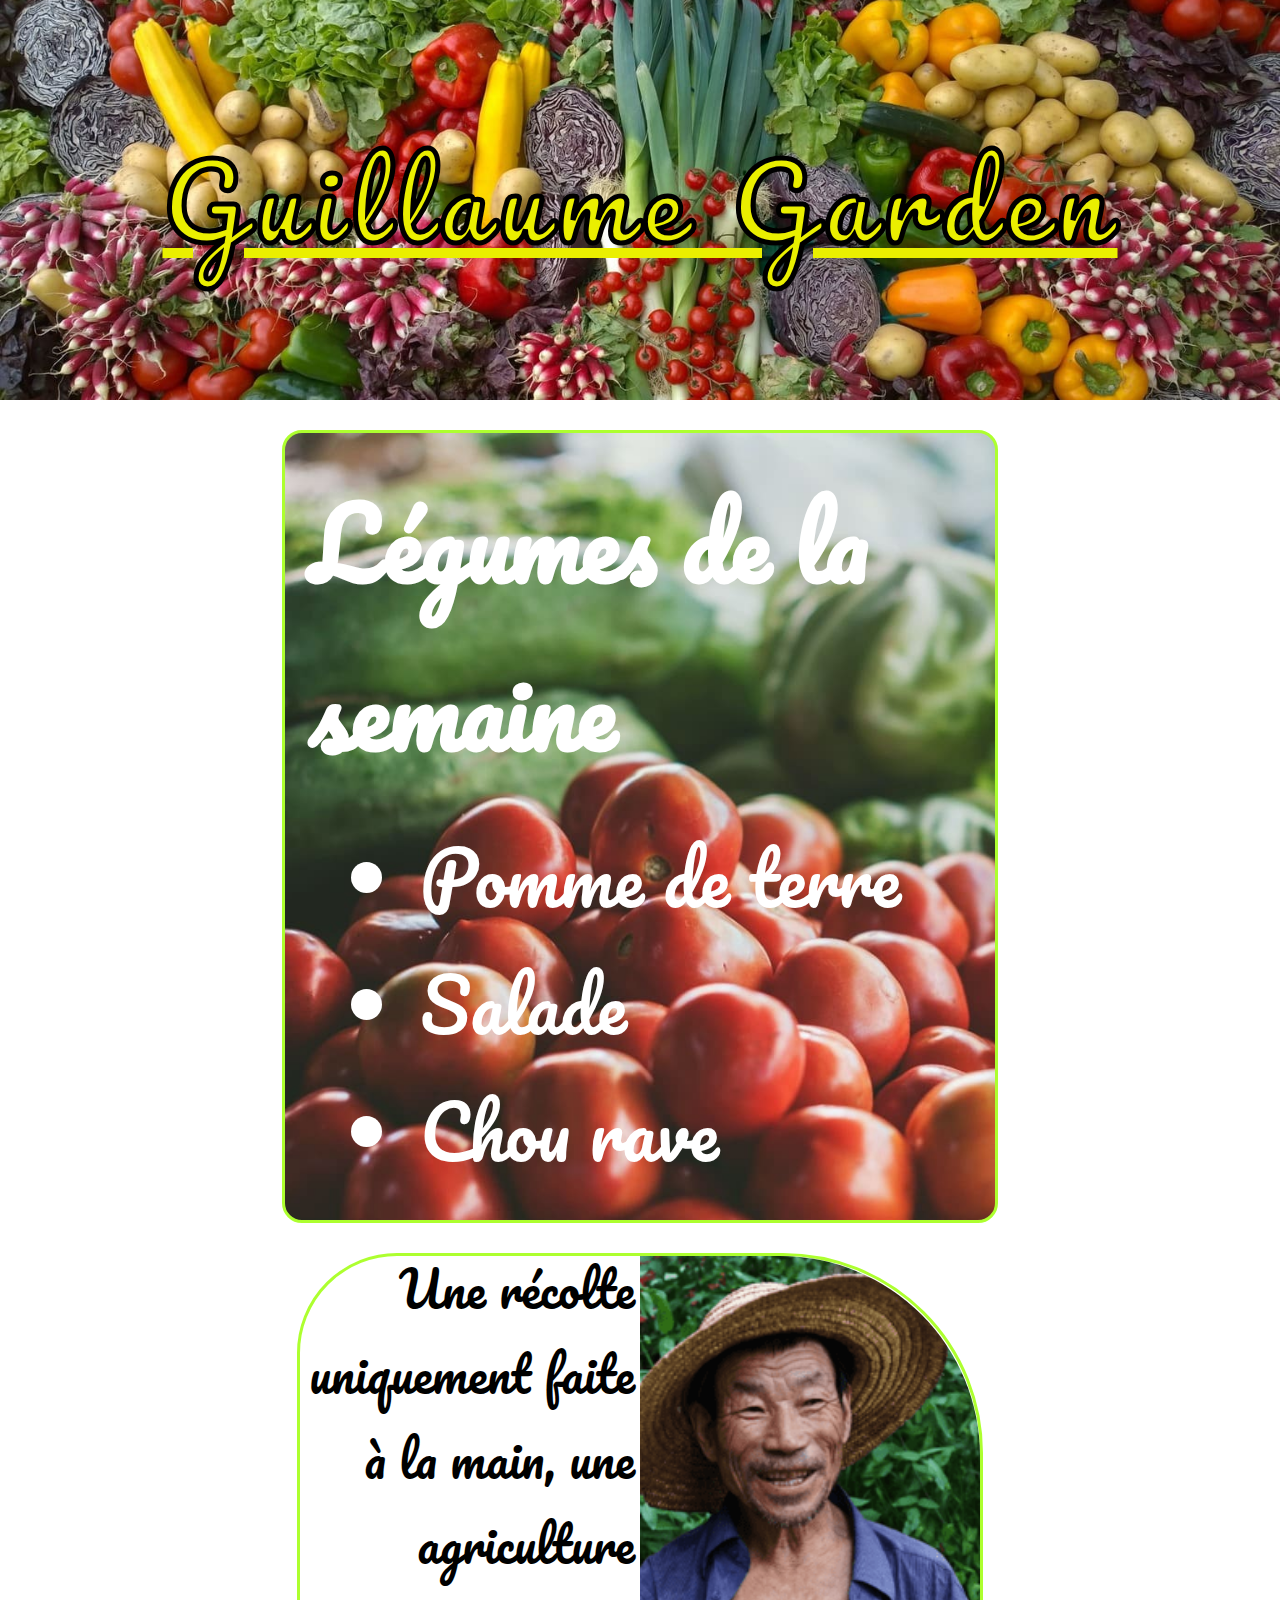
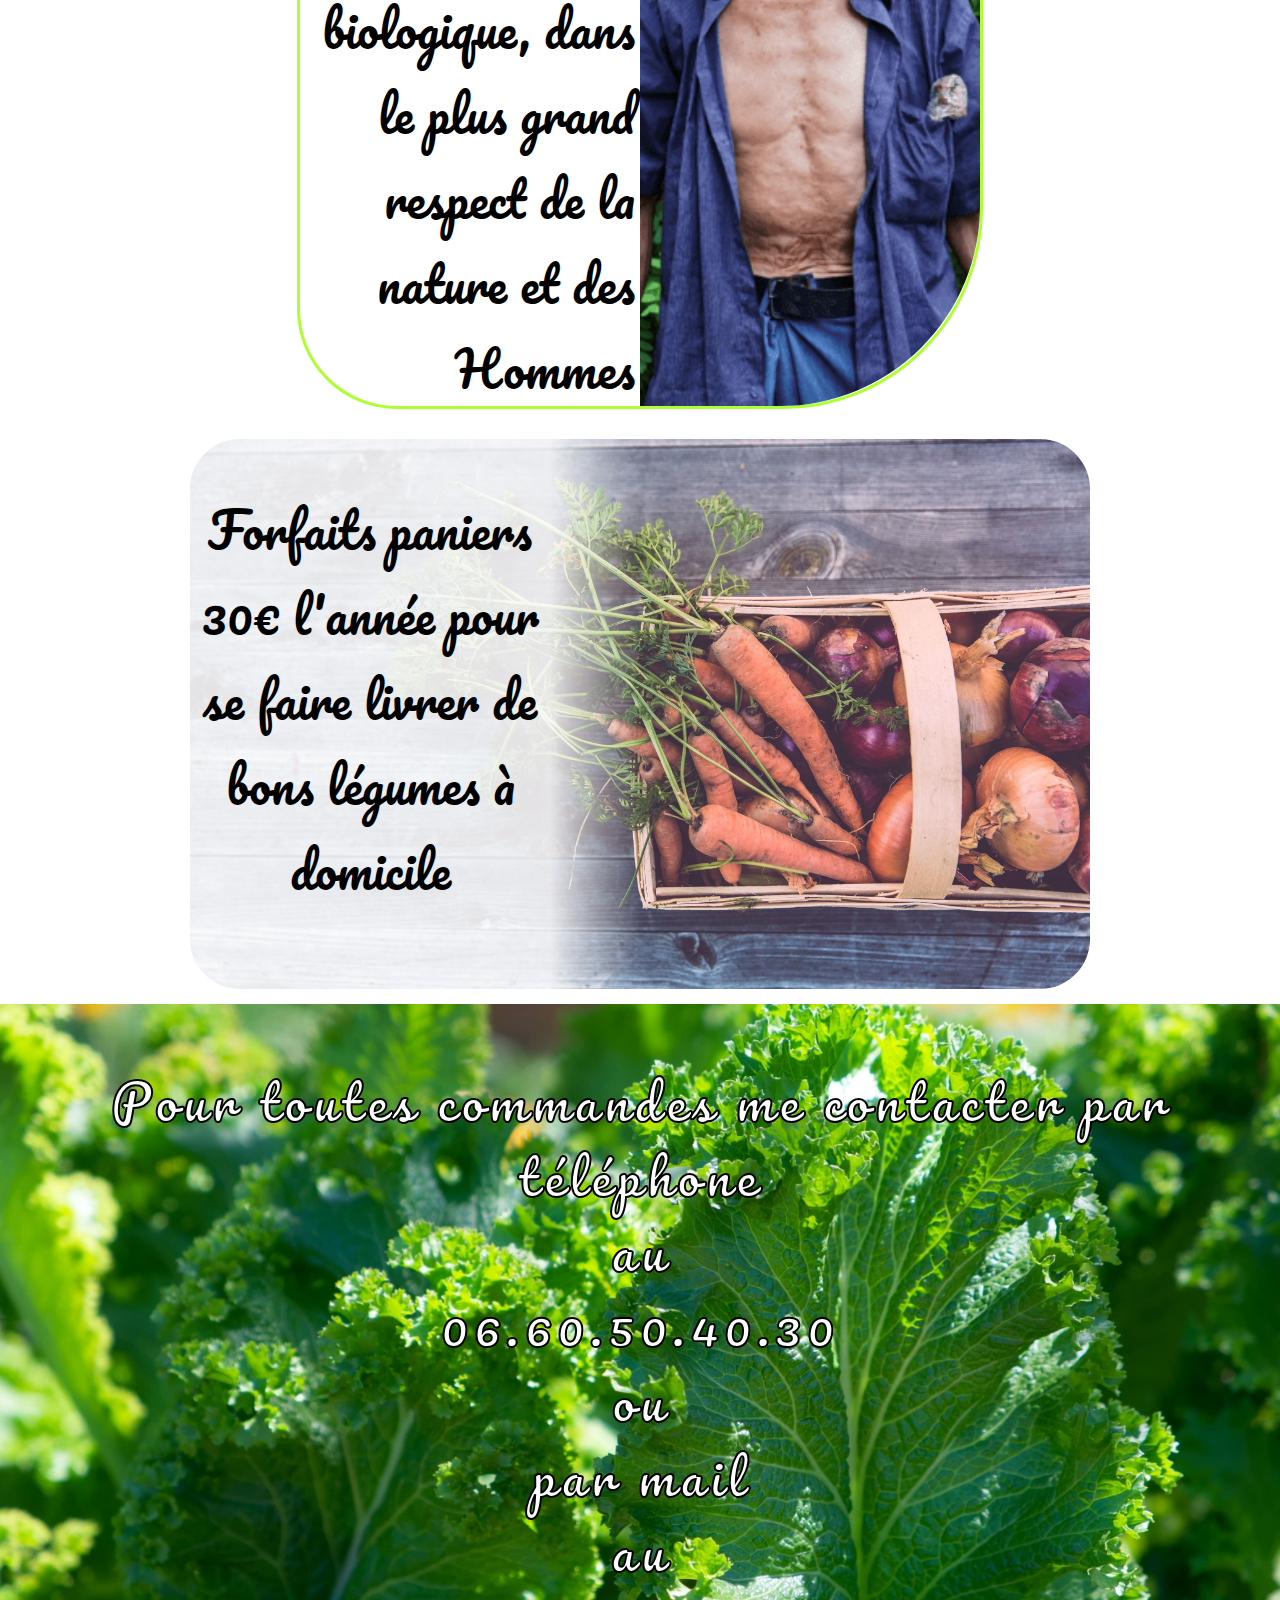
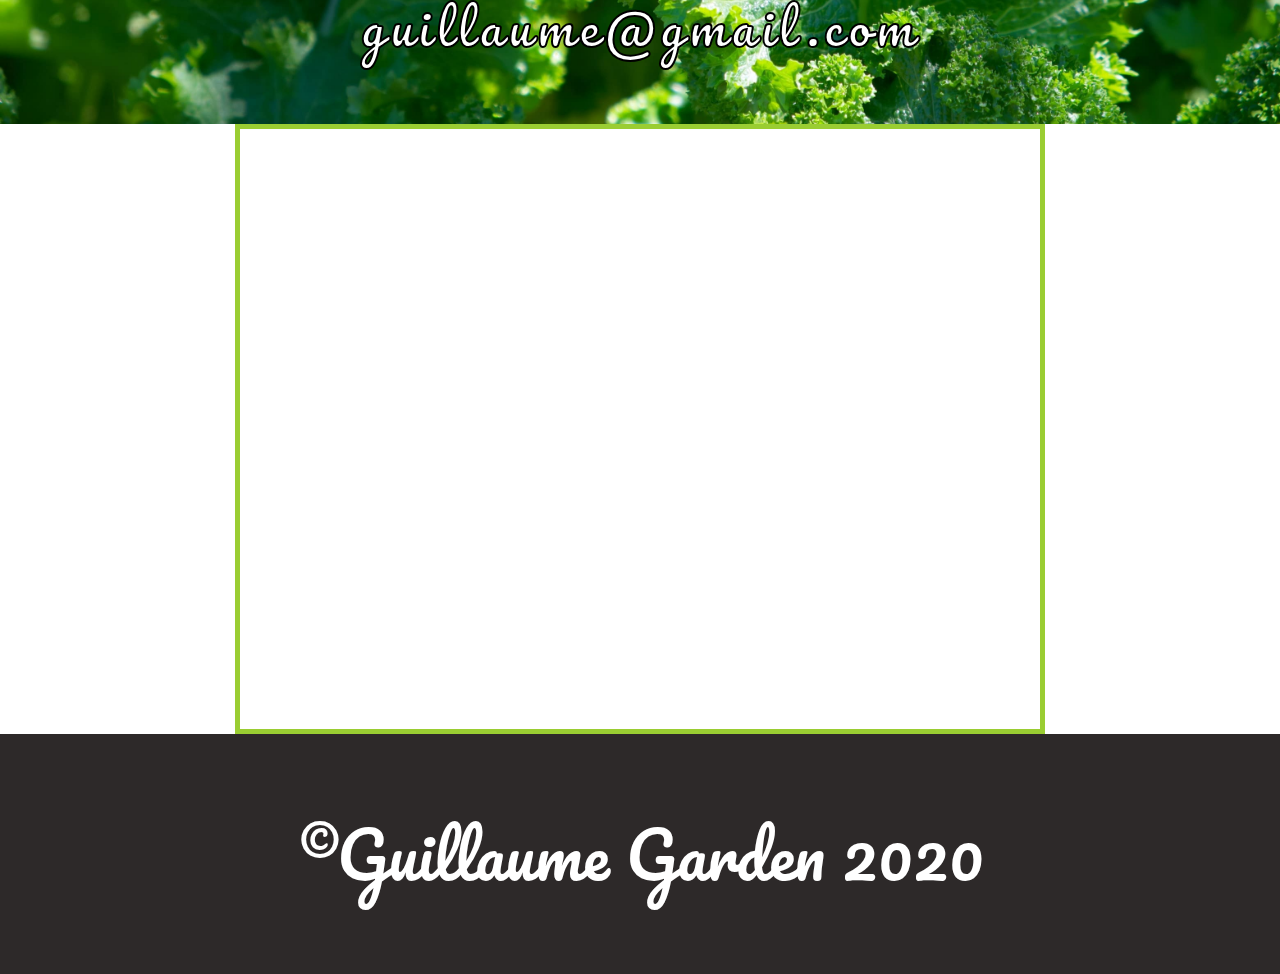
<file: main.html>
<!DOCTYPE html>
<html lang="fr">
<head>
    <meta charset="UTF-8">
    <meta name="viewport" content="width=device-width, initial-scale=1.0">
    <title>Guillaume Garden</title>
    <link rel="stylesheet" href="style.css">
    <link href="https://fonts.googleapis.com/css2?family=Pacifico&display=swap" rel="stylesheet"> 
    <link rel="icon" href="/images/favicon.svg" />
    <meta property="og:url" content="https://guillaume-garden.netlify.app/" />
    <meta property="og:title" content="Guillaume Garden">
    <meta property="og:description"content="De bon légumes bio livré chez vous !">
    <meta property="og:image" content="https://guillaume-garden.netlify.app/images/guillaumegarden.png">
    <meta property="og:site_name" content="Guillaume Garden">
<meta name="twitter:card" content="summary_large_image">
<meta name="twitter:site" content="https://guillaume-garden.netlify.app/">
<meta name="twitter:creator" content="@ledev">
<meta name="twitter:title" content="Guillaume Garden">
<meta name="twitter:description" content="De bon légumes bio livré chez vous !">
<meta name="twitter:image" content="https://guillaume-garden.netlify.app/images/guillaumegarden.png">
</head>
<body>
    <header>
        <div class="slider bckg-img">
            <h1>Guillaume Garden</h1>
        </div>
    </header>
    <main>
        <section class="articles">
            <article class="semaine bckg-img">
                <h2>Légumes de la semaine</h2>
                <ul>
                    <li>Pomme de terre</li>
                    <li>Salade</li>
                    <li>Chou rave</li>
                </ul>
            </article>
            <article class="info">
                <div class="pra">
                    <p>Une récolte uniquement faite à la main, une agriculture biologique, dans le plus grand respect de la nature et des Hommes</p>
                </div>
                
                <div class="img bckg-img">
                    
                </div>
                
            </article>
        </section>
        <section class="forfaits">
            <div class="card bckg-img">
                <div class="txt">
                    <p>Forfaits paniers 30€ l'année pour se faire livrer de bons légumes à domicile</p>
                </div>
               
            </div>
            
        </section>
        <section class="contact bckg-img">
            <p>Pour toutes commandes me contacter par<br> téléphone <br> au <br> 06.60.50.40.30 <br> ou <br> par mail <br> au <br> guillaume@gmail.com</p>
        </section>
        <section class="map">
            <iframe src="https://www.google.com/maps/embed?pb=!1m18!1m12!1m3!1d18479.971466394756!2d-1.7241180549568984!3d46.48704129347656!2m3!1f0!2f0!3f0!3m2!1i1024!2i768!4f13.1!3m3!1m2!1s0x0%3A0x0!2zNDbCsDI5JzIzLjYiTiAxwrA0Mic1MC4yIlc!5e0!3m2!1sfr!2sfr!4v1591716283385!5m2!1sfr!2sfr" width="800" height="600" frameborder="0" allowfullscreen="" aria-hidden="false" tabindex="0"></iframe>
        </section>
    </main>
    <footer>
        <p>©Guillaume Garden 2020</p>
    </footer>
</body>
</html>
</file>
<file: style.css>
body{margin:0;padding:0;box-sizing:border-box;font-family:"Pacifico",cursive}.hero{display:flex;flex-direction:column;justify-content:center;align-items:center;width:100vw;height:100vh;background-position:center;background-size:cover;background-repeat:no-repeat;background-image:linear-gradient(rgba(32, 181, 29, 0.63), rgba(255, 255, 255, 0)),url(/images/markus-spiske-nJtmd4ANdR4-unsplash.jpg)}.hero h1{background:linear-gradient(#e21a1a, rgba(242, 154, 22, 0.5));-webkit-background-clip:text;-webkit-text-fill-color:transparent;font-size:144px;-webkit-text-stroke:2px #000;text-decoration:underline rgba(242,154,22,.5)}.hero a{font-size:64px;color:#fff;text-decoration:none}.hero a:hover{color:red}.slider{display:flex;justify-content:center;align-items:center;height:400px;background-position:center;background-size:cover;background-repeat:no-repeat;background-image:url(/images/chantal-garnier-910GanwBoew-unsplash.jpg)}.slider h1{color:#eaef00;font-size:144px;-webkit-text-stroke:2px #000;text-decoration:underline #eaef00;letter-spacing:.12em;text-align:center}.articles{display:flex;justify-content:center;align-items:center;flex-wrap:wrap;margin-top:15px;margin-bottom:15px}.articles article{width:680px;margin:15px}.articles .semaine{padding:15px;display:flex;flex-direction:column;align-items:center;background-image:url(/images/sven-scheuermeier-4R1YpmGO52I-unsplash.jpg);background-size:cover;background-repeat:no-repeat;border:solid 3px #adff2f;border-radius:20px}.articles .semaine h2{font-size:96px;color:#fff;margin:10px}.articles .semaine ul{color:#fff;font-size:72px;margin:10px}.articles .info{display:flex;justify-content:center;align-items:center;border:solid 3px #adff2f;border-radius:100px 200px 200px 100px}.articles .info .img{display:flex;justify-content:center;align-items:center;height:750px;width:50%;border-radius:0 200px 200px 0;background-image:url(/images/Slice.png);background-position:center;background-repeat:no-repeat;background-size:cover}.articles .info .pra{display:flex;align-items:center;height:750px;width:50%}.articles .info .pra p{display:flex;align-items:center;height:700px;font-size:48px;text-align:end;margin:0 5px 5px 5px}.forfaits{display:flex;justify-content:space-around;align-items:center;height:550px;margin-bottom:15px}.forfaits .card{width:900px;height:550px;background-image:linear-gradient(90deg, rgba(255, 255, 255, 0.86) 40%, rgba(255, 255, 255, 0) 50%),url(/images/markus-spiske-ZKNsVqbRSPE-unsplash.jpg);background-size:cover;background-position:center;background-repeat:no-repeat;border-radius:50px}.forfaits .card .txt{width:360px}.forfaits .card .txt p{font-size:48px;text-align:center}.contact{padding:10px 0 10px 0;background-position:center;background-size:cover;background-repeat:no-repeat;background-image:url(/images/brian-mcgowan-w46WZBxI_uk-unsplash.jpg)}.contact p{line-height:1.5;font-size:64px;color:#fff;text-align:center;-webkit-text-stroke:2px #000;letter-spacing:.11em}.map{display:flex;justify-content:center;align-items:center}.map iframe{border:solid 5px #9acd32}footer{background-color:#2d2929;display:flex;justify-content:center;align-items:center}footer p{text-align:center;font-size:64px;color:#fff}@media screen and (max-width: 1400px){.slider h1{font-size:100px}.contact p{font-size:50px}}@media screen and (max-width: 1119px){.hero h1{font-size:100px}.hero a{font-size:50px}}@media screen and (max-width: 800px){.hero h1{text-align:center}.hero a{text-align:center}.articles .info .pra p{font-size:40px}}@media screen and (max-width: 700px){.articles .semaine h2{font-size:80px}.articles .semaine ul{font-size:60px}}@media screen and (max-width: 600px){.slider h1{font-size:70px}.articles .info .pra p{font-size:35px}.articles .semaine h2{font-size:70px}.articles .semaine ul{font-size:50px}.contact p{font-size:30px}}@media screen and (max-width: 430px){.slider h1{font-size:60px}.articles .info .pra p{font-size:30px}}
</file>
